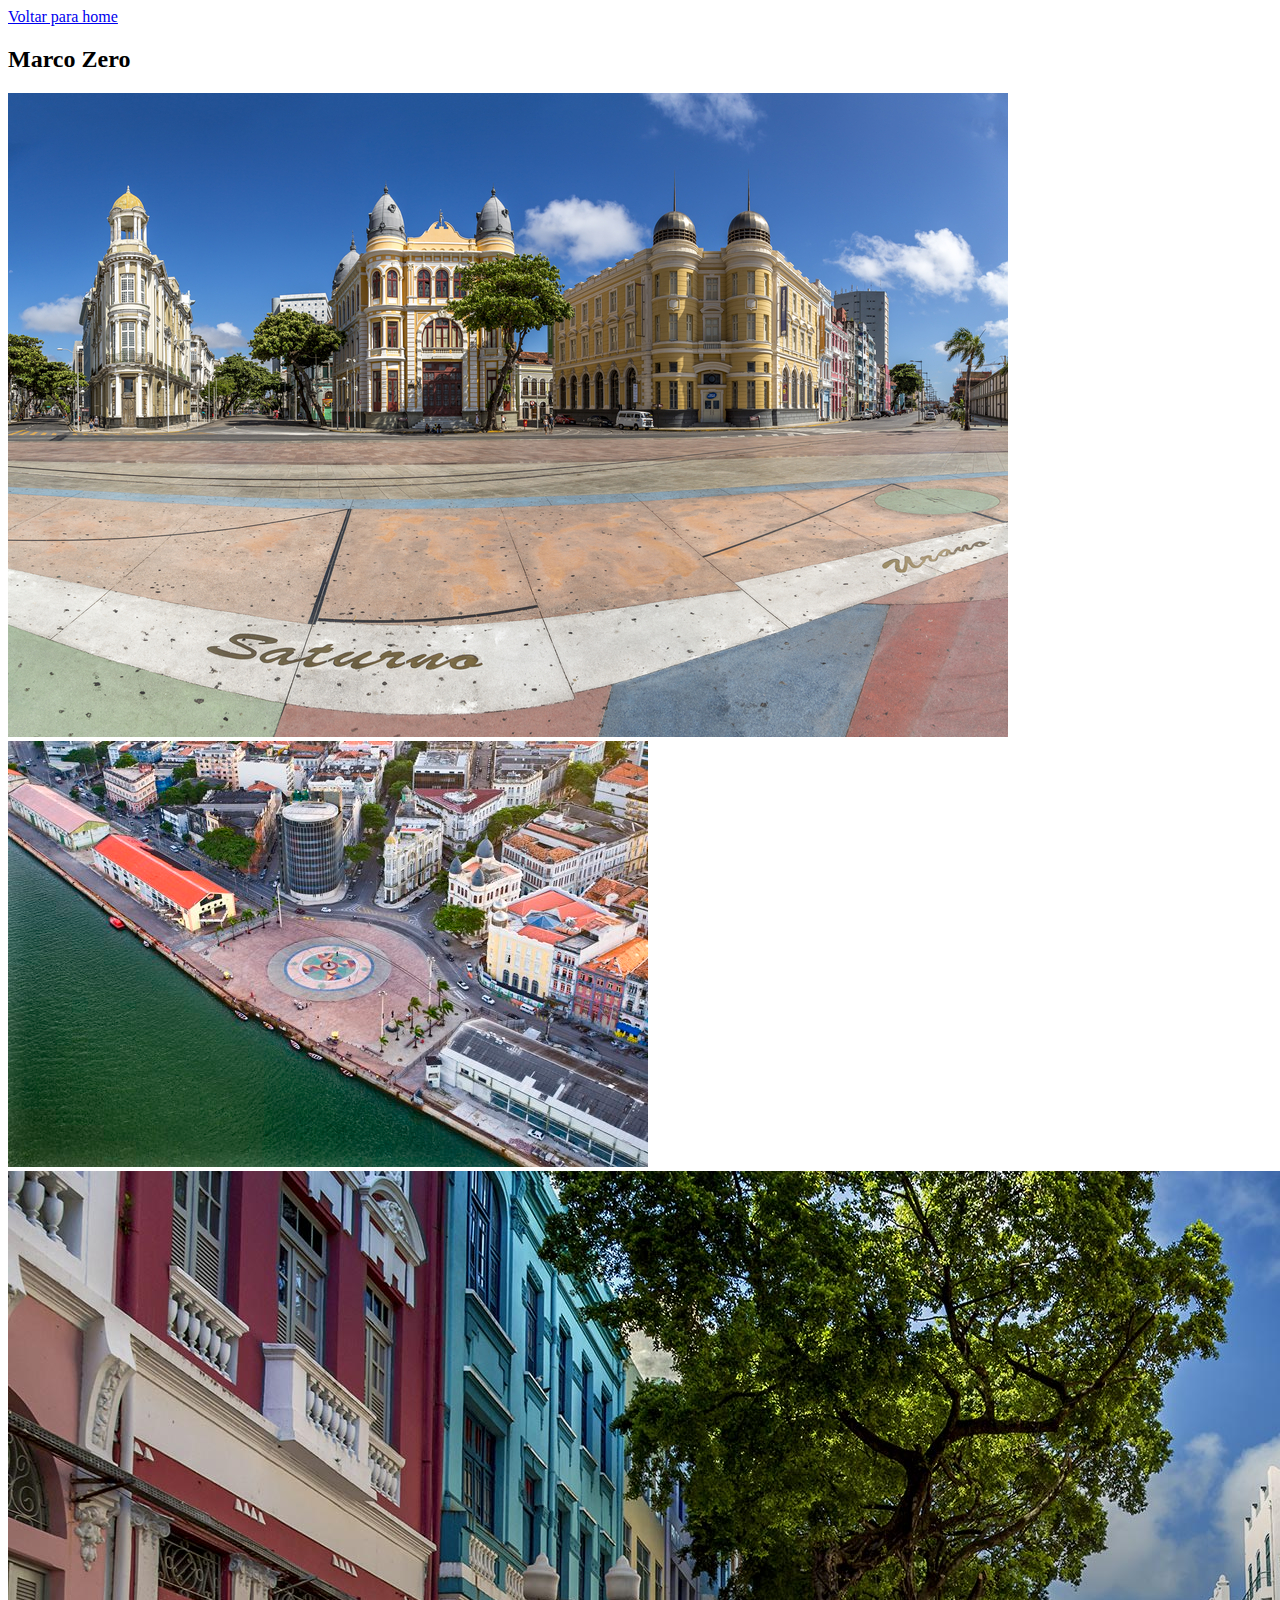
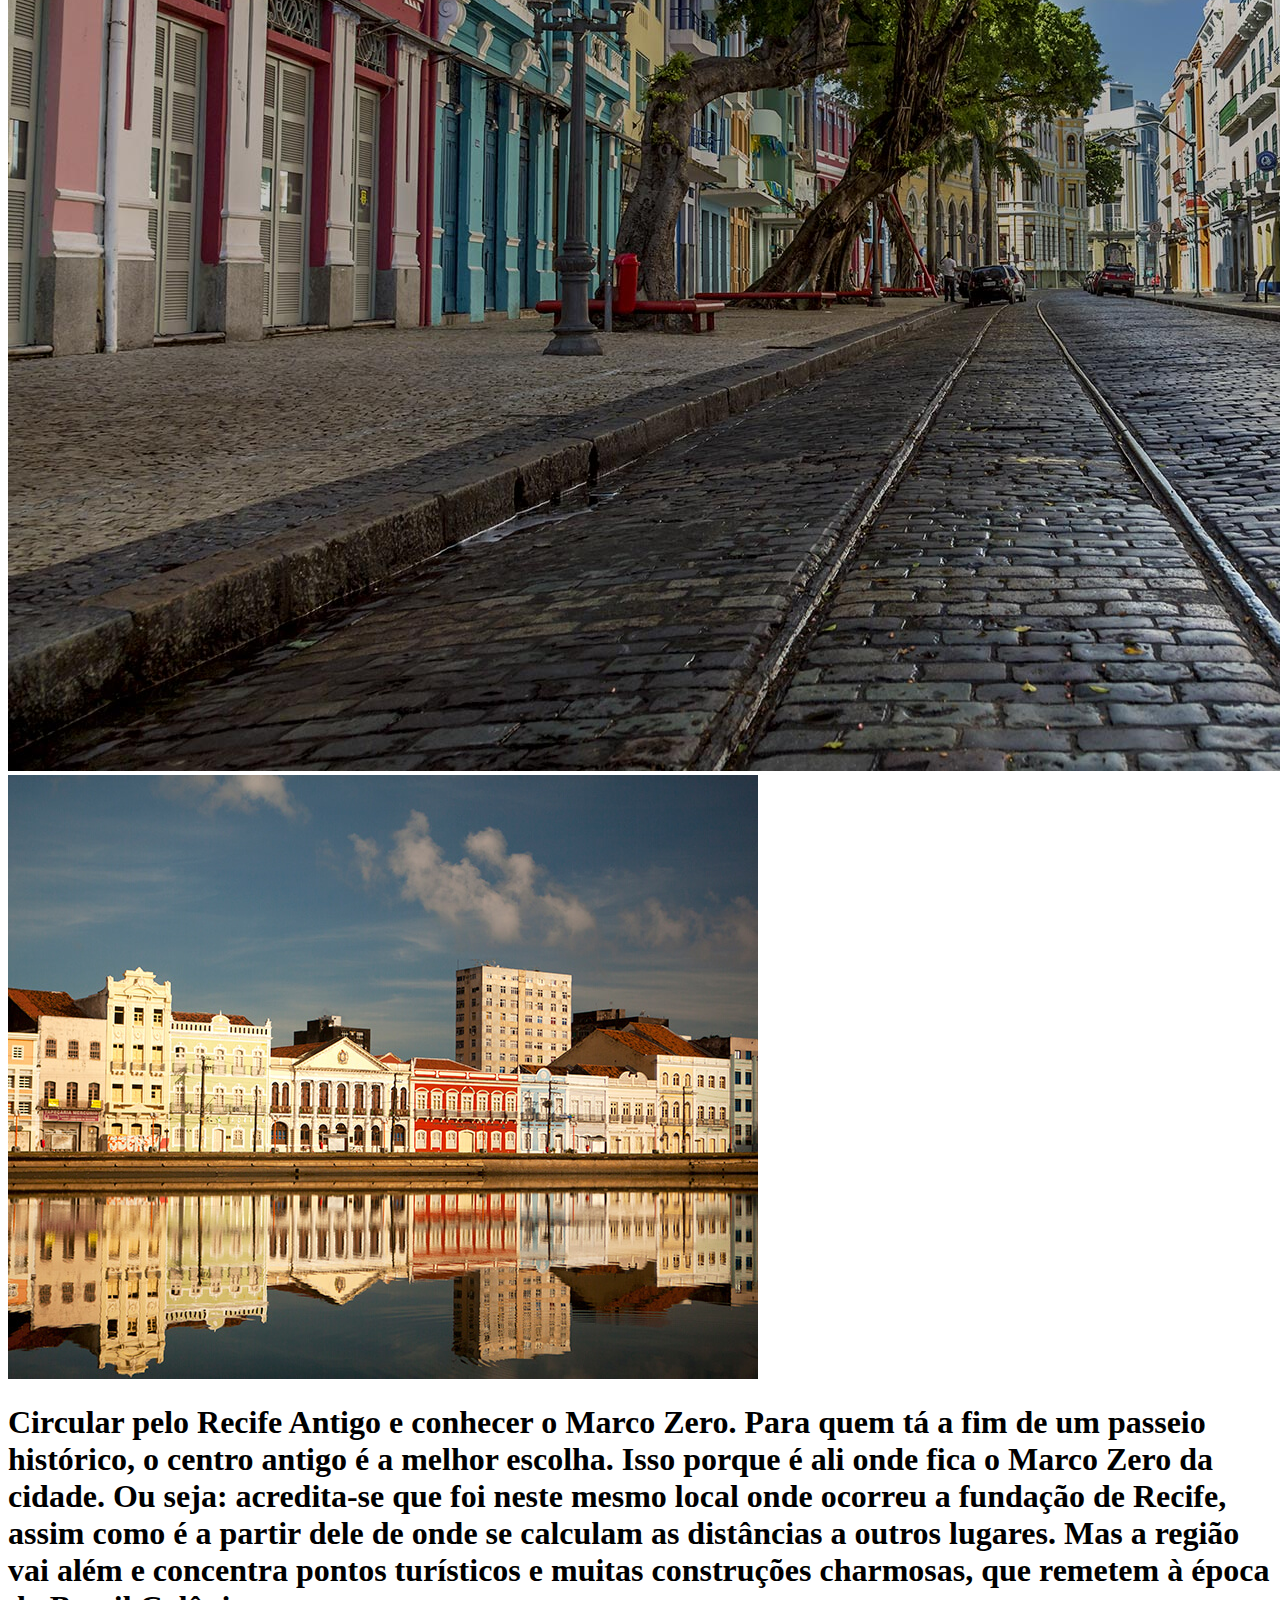
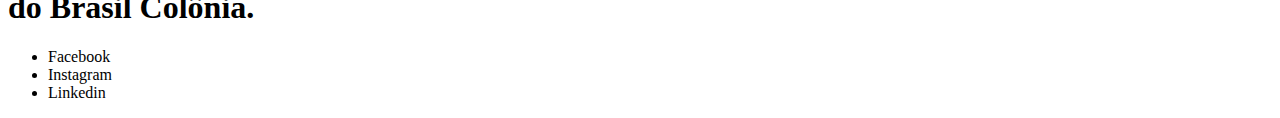
<file: marco_zero.html>
<!DOCTYPE html>
<html lang="en">
<head>
    <meta charset="UTF-8">
    <meta http-equiv="X-UA-Compatible" content="IE=edge">
    <meta name="viewport" content="width=device-width, initial-scale=1.0">
    
    <title>home</title>
</head>
<body>
     <section>
        <a href="Home">Voltar para home</a>
      
        <h2>Marco Zero</h2>

        <img src="./marco-zero.jpg" alt="imagem do marco-zero">
        <img src="./marco zero4.jpg" alt="imagem do marco-zero">
        
        <img src="./recife_antigo.jpg" alt="imagem recife_antigo">
        <img src="./recife_antigo2.jpg" alt="imagem recife_antigo2">

        <p> 
        <h1>Circular pelo Recife Antigo e conhecer o Marco Zero. Para quem tá a fim de um passeio histórico, o centro antigo é a melhor escolha. Isso porque é ali onde fica o Marco Zero da cidade. Ou seja: acredita-se que foi neste mesmo local onde ocorreu a fundação de Recife, assim como é a partir dele de onde se calculam as distâncias a outros lugares. Mas a região vai além e concentra pontos turísticos e muitas construções charmosas, que remetem à época do Brasil Colônia.
        </h1>
        </p>
    </section>

    <footer>
    <main>
        <ul>
            <li>Facebook</li>
            <li>Instagram</li>
            <li>Linkedin</li>
        </ul>
    </main>
    </footer>
</body>
</html>
</file>
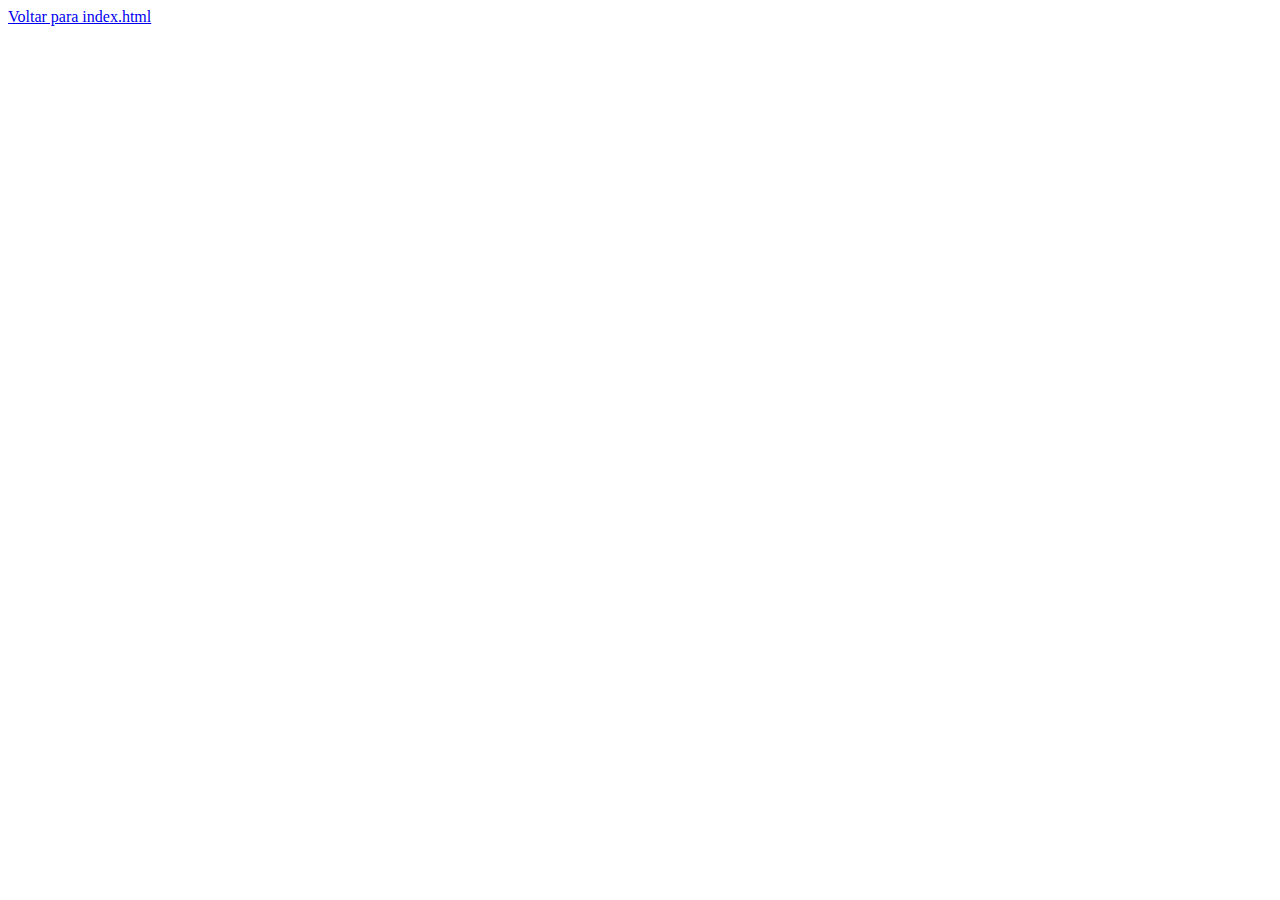
<file: marcozero.html>
<!DOCTYPE html>
<html lang="en">
<head>
    <meta charset="UTF-8">
    <meta http-equiv="X-UA-Compatible" content="IE=edge">
    <meta name="viewport" content="width=device-width, initial-scale=1.0">
    <title>Marco Zero</title>
</head>
<body>
    <a href="home.html">Voltar para index.html</a>
</body>
</html>
</file>
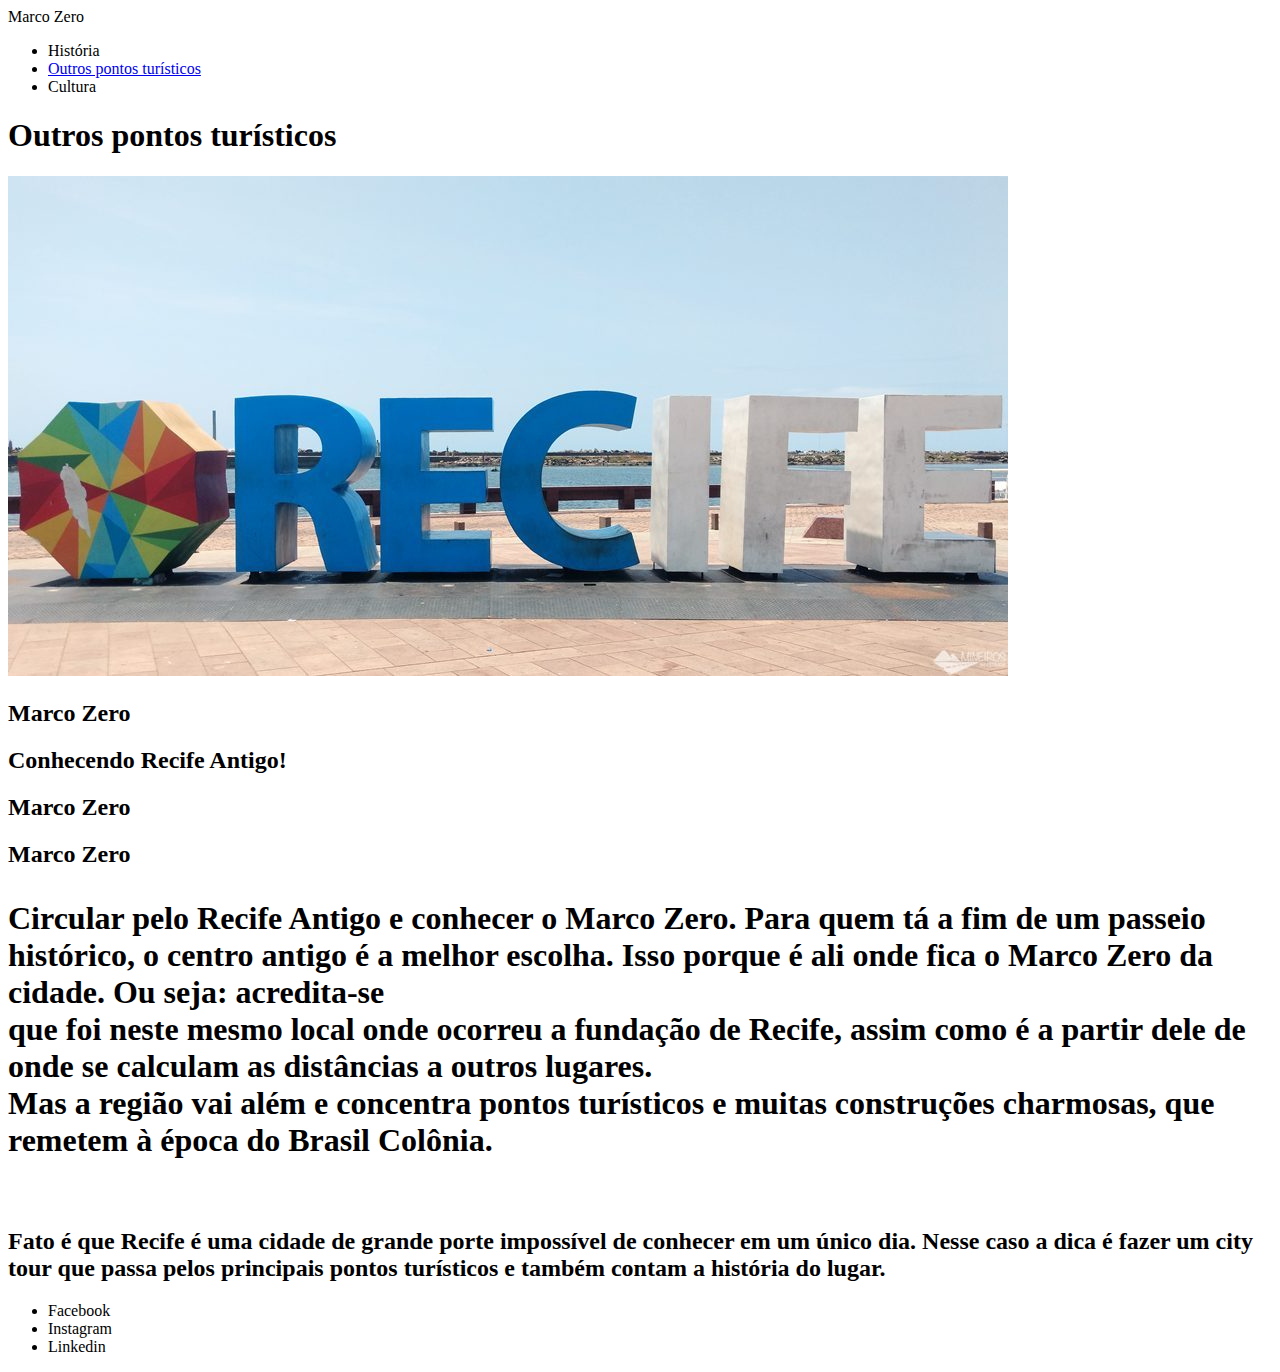
<file: pontos_turisticos.html>
<!DOCTYPE html>
<html lang="en">
<head>
  <meta charset="UTF-8">
  <meta http-equiv="X-UA-Compatible" content="IE=edge">
  <meta name="viewport" content="width=device-width, initial-scale=1.0">
  <title>Outros pontos turísticos</title>
</head>
<body>
  <header>
    <span>Marco Zero</span>
    <ul>
      <li>História</li>
      <li>
        <a href="./pontos-turisticos.html">
          Outros pontos turísticos
        </a>
      </li>
      <li>Cultura</li>
    </ul>
  </header>
  <main>
    <h1>Outros pontos turísticos</h1>
    <img src="./recife.jpg" alt="imagem da Logo">

    <p>
        <h2>Marco Zero</h2>
        <h2>Conhecendo Recife Antigo!</h2>
        <p>
            <h2></h2>
            <h2>Marco Zero</h2>
            <h2>Marco Zero</h2>



        <h1>
        <p> Circular pelo Recife Antigo e conhecer o Marco Zero.
            Para quem tá a fim de um passeio histórico, o centro antigo é a melhor escolha. Isso porque é ali onde fica o Marco Zero da cidade. Ou seja: acredita-se <br>
            que foi neste mesmo local onde ocorreu a fundação de Recife, assim como é a partir dele de onde se calculam as distâncias a outros lugares. <br>
            Mas a região vai além e concentra pontos turísticos e muitas construções charmosas, que remetem à época do Brasil Colônia. <br>
        </h1>
        <br>
        <h2>Fato é que Recife é uma cidade de grande porte impossível de conhecer em um único dia. Nesse caso a dica é fazer um city tour que passa pelos principais pontos turísticos e também contam a história do lugar.</h2>

        </p>
  </main>
  <footer>
    <ul>
      <li>Facebook</li>
      <li>Instagram</li>
      <li>Linkedin</li>
    </ul>
  </footer>
</body>
</html>
</file>
